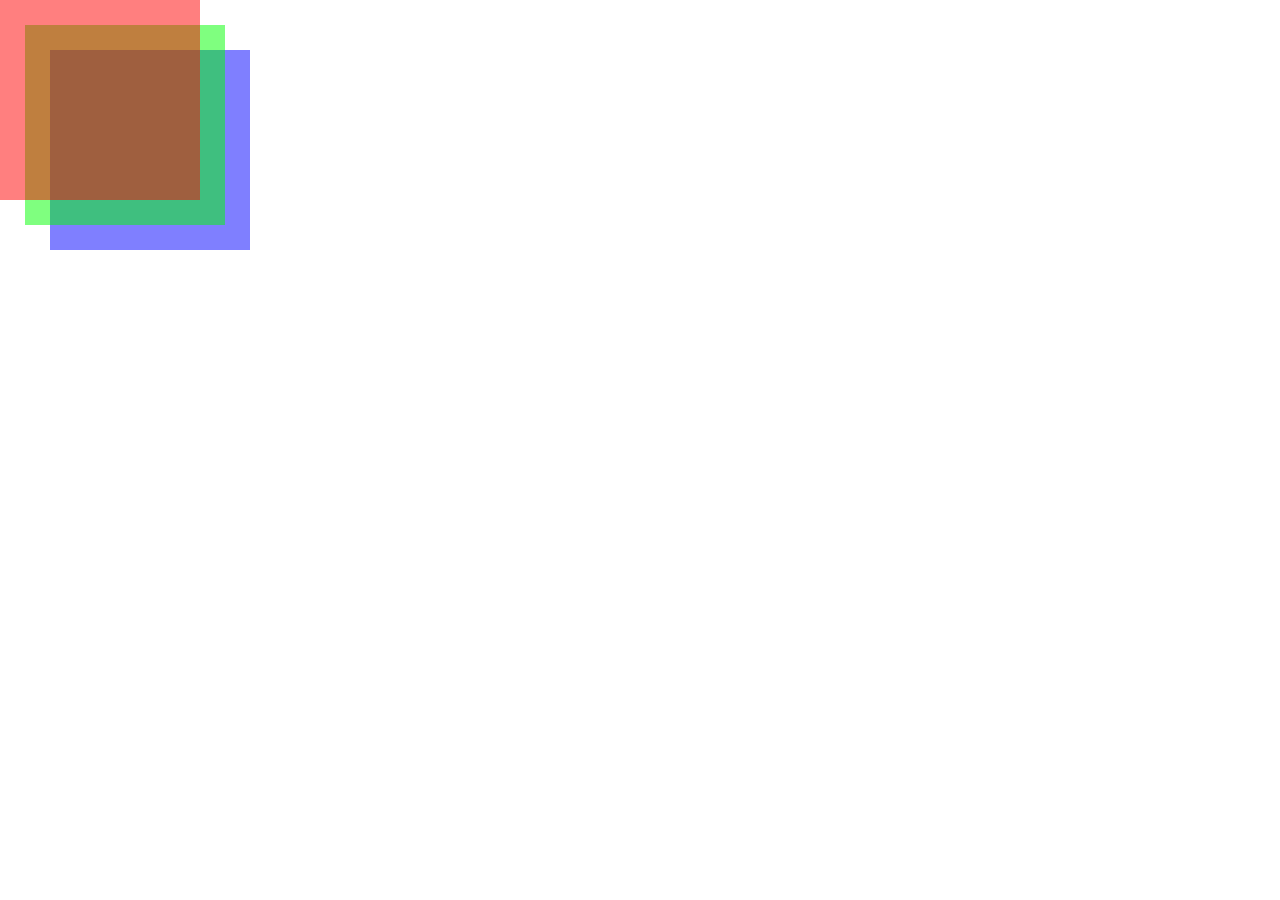
<file: Desafio-2/index.html>
<!DOCTYPE html>
<html lang="es">
<head>
    <meta charset="UTF-8">
    <meta http-equiv="X-UA-Compatible" content="IE=edge">
    <meta name="viewport" content="width=device-width, initial-scale=1.0">
    <title>Ejercicio 2</title>
    
    <!-- ESTILOS -->
    <style media="screen" type="text/css">
        html, body {
            margin: 0;
            padding: 0;
        }
        .square {
            height: 200px;
            width: 200px;
        }
        .square__red {
            background-color: rgba(255, 0, 0, .5);
            z-index: 1;
        }
        .square__green {
            background-color: rgba(0, 255, 0, .5);
            z-index: -1;
            left: 25px;
            position: absolute;
            top: 25px;
        }
        .square__blue {
            background-color: rgba(0, 0, 255, .5);
            z-index: -2;
            left: 50px;
            position: absolute;
            top: 50px;
        }
    </style>
</head>
<body>
    <section class="square square__red">

    </section>
    <section class="square square__green">

    </section>
    <section class="square square__blue">

    </section>
    
</body>
</html>
</file>
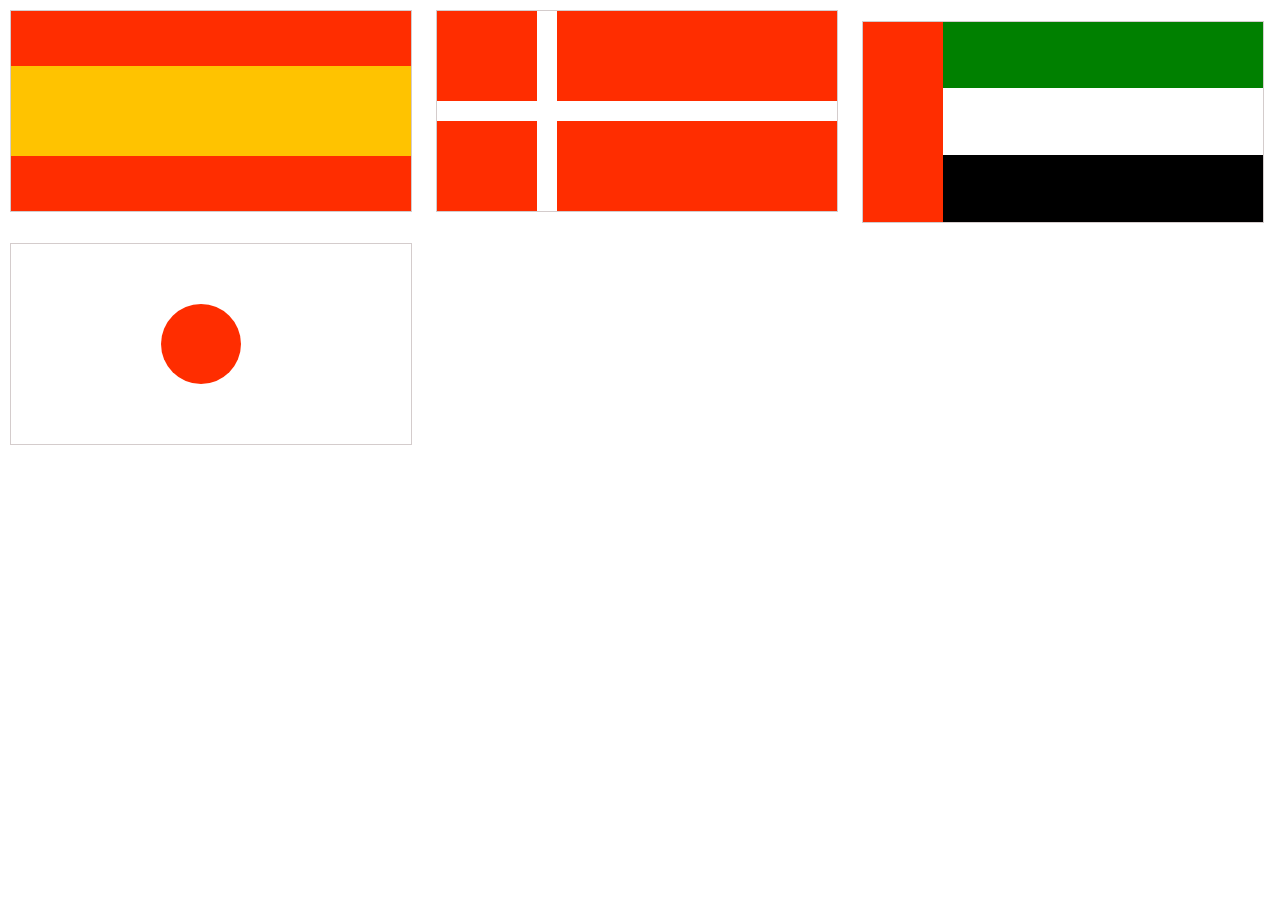
<file: Desafio-3/index.html>
<!DOCTYPE html>
<html lang="es">
<head>
    <meta charset="UTF-8">
    <meta http-equiv="X-UA-Compatible" content="IE=edge">
    <meta name="viewport" content="width=device-width, initial-scale=1.0">
    <title>Ejercicio 3</title>

    <!-- INICIO DE ESTILO -->
    <style media="screen" type="text/css">
        html, body {
            margin: 0;
            padding: 0;
        }
        .banderas {
            margin: 10px;
            display: inline-block;
            border: 1px solid rgb(212, 204, 204);
        }
        .bandera {
            width: 400px;
            height: 200px;
            position: relative;                        
        }
        /* BANDERA ESPAÑA */
        .bandera__espana {
            height: 55px;
            background-color: #FF2D00;
            /* z-index: -1; */
        }
        .bandera__centro-espana {
            height: 90px;
            background-color: #FFC300;
        }

        /* BANDERA DINAMARCA */
        .bandera__dinamarca {
            height: 90px;
            background-color: #ff2d00;
            
        }
        .bandera__centro-v-dinamarca {
            height: 20px;
            background-color: #ffffff;
        }
        .bandera__centro-h-dinamarca {
            width: 20px;
            height: 200px;
            background-color: #ffffff;
            position: absolute;
            top: 0px;
            left: 100px;
        }

        /* BANDERA EMIRATOS ÁRABES */
        .bandera__emiratos {
            width: 80px;
            height: 200px;
            display: inline-block;
            background-color: #FF2D00;
            top: 0px;
            left: 0px;
        }
        .bandera__centro-verde {
            width: 320px;
            height: 66px;
            display: inline-block;
            position: absolute;
            background-color: green;
            top: 0px;
            left: 80px;
        }
        .bandera__centro-blanco {
            width: 320px;
            height: 67px;
            display: inline-block;
            position: absolute;
            background-color: #ffffff;
            top: 66px;
            left: 80px;
        }
        .bandera__centro-negro {
            width: 320px;
            height: 67px;
            display: inline-block;
            position: absolute;
            background-color: #000000;
            top: 133px;
            left: 80px;
        }

        /* BANDERA JAPÓN */
        .bandera__japon {
            background-color: #ffffff;
        }
        .bandera__centro-japon {
            width: 80px;
            height: 80px;
            border-radius: 50%;
            display: inline-block;
            position: absolute;
            background-color: #FF2D00;
            top: 60px;
            left: 150px;
        }
    </style>
    <!-- FIN DE ESTILOS -->

</head>
<body>
    <!-- BANDERA ESPAÑA -->
    <div class="banderas">
        <div class="bandera">
            <div class="bandera bandera__espana">
            </div>
            <div class="bandera bandera__centro-espana">
            </div>
            <div class="bandera bandera__espana">
            </div>
        </div>
        
    </div>

    <!-- BANDERA DINAMARCA -->
    <div class="banderas">
        <div class="bandera">
            <div class="bandera bandera__dinamarca"></div>
            <div class="bandera bandera__centro-v-dinamarca"></div>
            <div class="bandera bandera__dinamarca"></div>
            <div class="bandera bandera__centro-h-dinamarca"></div>
        </div>

    </div>

    <!-- BANDERA EMIRATOS ÁRABES -->
    <div class="banderas">
        <div class="bandera">
            <div class="bandera bandera__emiratos"></div>
            <div class="bandera bandera__centro-verde"></div>
            <div class="bandera bandera__centro-blanco"></div>
            <div class="bandera bandera__centro-negro"></div>
        </div>
    </div>

    <!-- BANDERA JAPÓN -->
    <div class="banderas">
        <div class="bandera">
            <div class="bandera bandera__japon"></div>
            <div class="bandera bandera__centro-japon"></div>
        </div>
    </div>
    
</body>
</html>
</file>
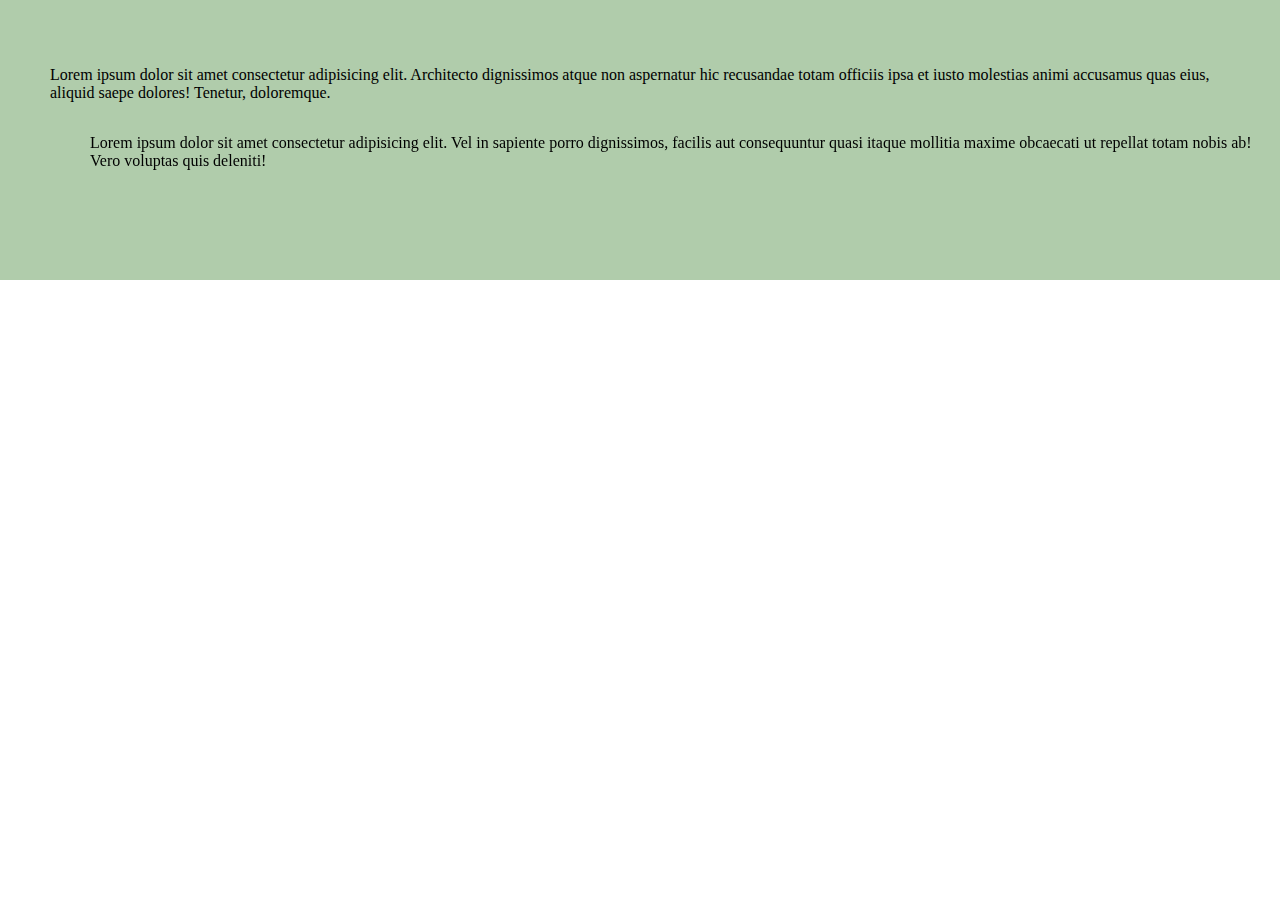
<file: Desafio-4/index.html>
<!DOCTYPE html>
<html lang="es">
<head>
    <meta charset="UTF-8">
    <meta http-equiv="X-UA-Compatible" content="IE=edge">
    <meta name="viewport" content="width=device-width, initial-scale=1.0">
    <title>Ejercicio 4</title>

    <!-- INICIO DE ESTILOS -->
    <style media="screen" type="text/css">
        html, body {
            margin: 0;
            padding: 0;
            /* height: 250px; */
            
        }
        .main {
            background-color: #b0ccab;
            padding: 50px;  
            /* height: 12vw; */
            height: 20vmin;
        }
        .main__paragraph {
            left: 90px;
            position: fixed;
        }

    </style>
    <!-- FIN DE ESTILOS -->
</head>
<body>
    <section class="main">
        <p>Lorem ipsum dolor sit amet consectetur adipisicing elit. Architecto dignissimos atque non aspernatur hic recusandae totam officiis ipsa et iusto molestias animi accusamus quas eius, aliquid saepe dolores! Tenetur, doloremque.</p>
        <p class="main__paragraph">Lorem ipsum dolor sit amet consectetur adipisicing elit. Vel in sapiente porro dignissimos, facilis aut consequuntur quasi itaque mollitia maxime obcaecati ut repellat totam nobis ab! Vero voluptas quis deleniti!</p>
    </section>
    
</body>
</html>
</file>
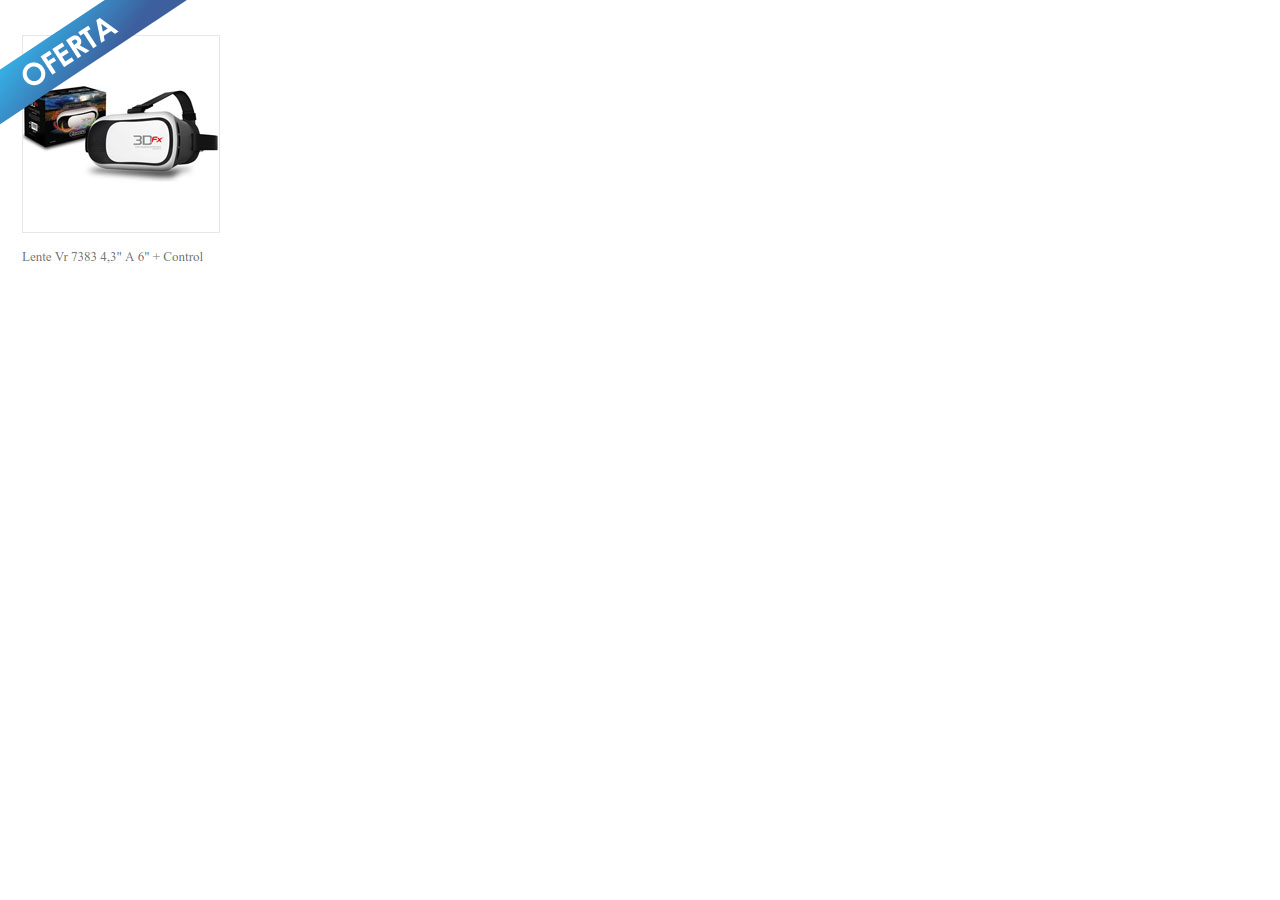
<file: Desafio-5/index.html>
<!DOCTYPE html>
<html lang="es">
<head>
    <meta charset="UTF-8">
    <meta http-equiv="X-UA-Compatible" content="IE=edge">
    <meta name="viewport" content="width=device-width, initial-scale=1.0">
    <title>Ejercicio 5</title>
    <style media="screen" type="text/css">
        html, body {
            margin: 0;
            padding: 0;
        }
        .imagen {
            position: absolute;
        }

    </style>
</head>
<body>
    <div class="imagen">
        <img src="img/ejercicio-5_item.jpg" class="imagen" alt="">
        <img src="img/ejercicio-5_ribbon.png" class="imagen" alt="">
    </div>
    
</body>
</html>
</file>
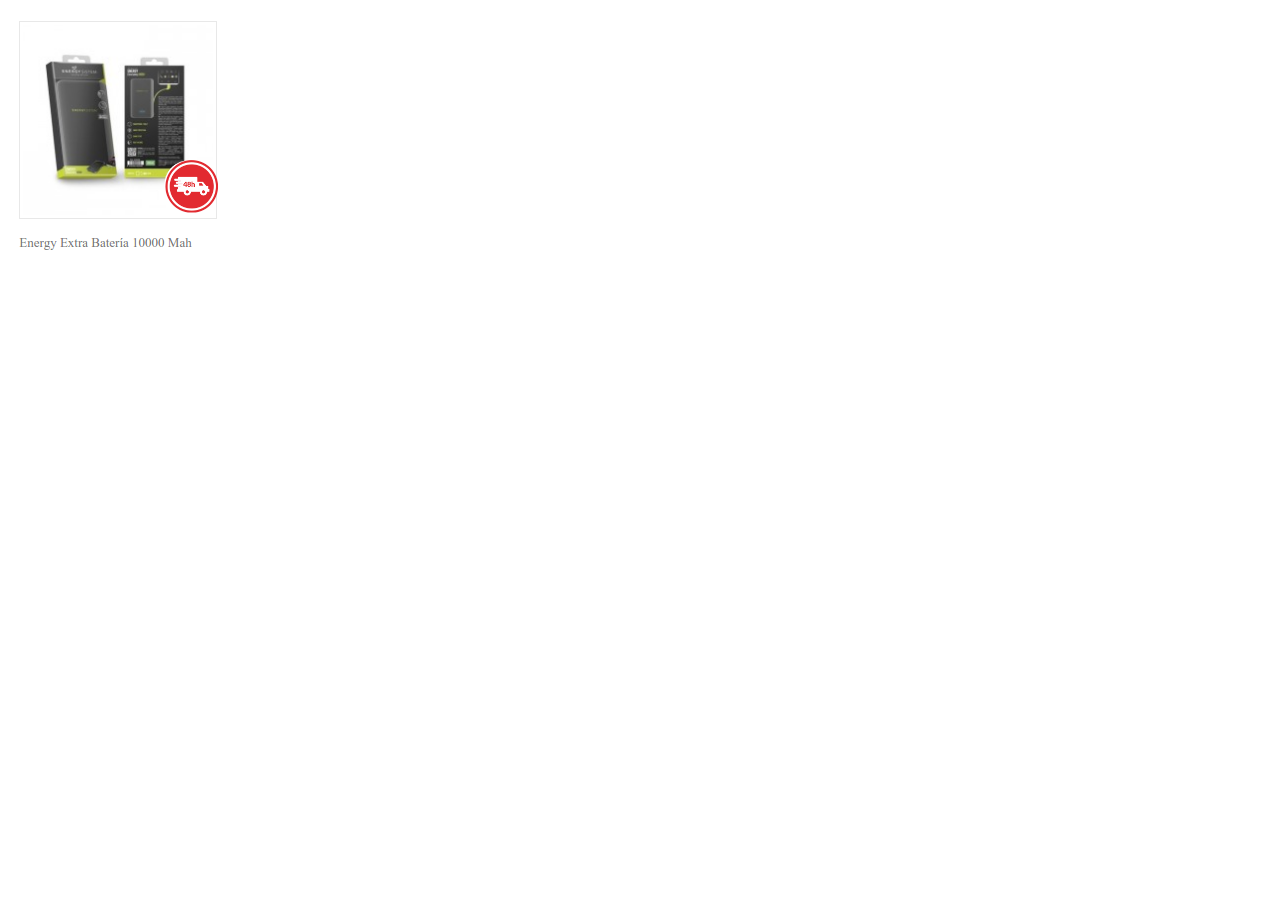
<file: Desafio-6/index.html>
<!DOCTYPE html>
<html lang="es">
<head>
    <meta charset="UTF-8">
    <meta http-equiv="X-UA-Compatible" content="IE=edge">
    <meta name="viewport" content="width=device-width, initial-scale=1.0">
    <title>Ejercicio 6</title>
    <style>
        .imagen {
            position: absolute;
        }
        .imagen__ribbon {
            position: relative;
            width: 50%;
            top: 150px;
            left: 153px;
        }
    </style>

</head>
<body>
    <div class="imagen">
        <img src="img/ejercicio-6.png" class="imagen imagen__producto" alt="">
        <img src="img/ejercicio-6_ribbon.png" class="imagen imagen__ribbon" alt="">
    </div>
</body>
</html>
</file>
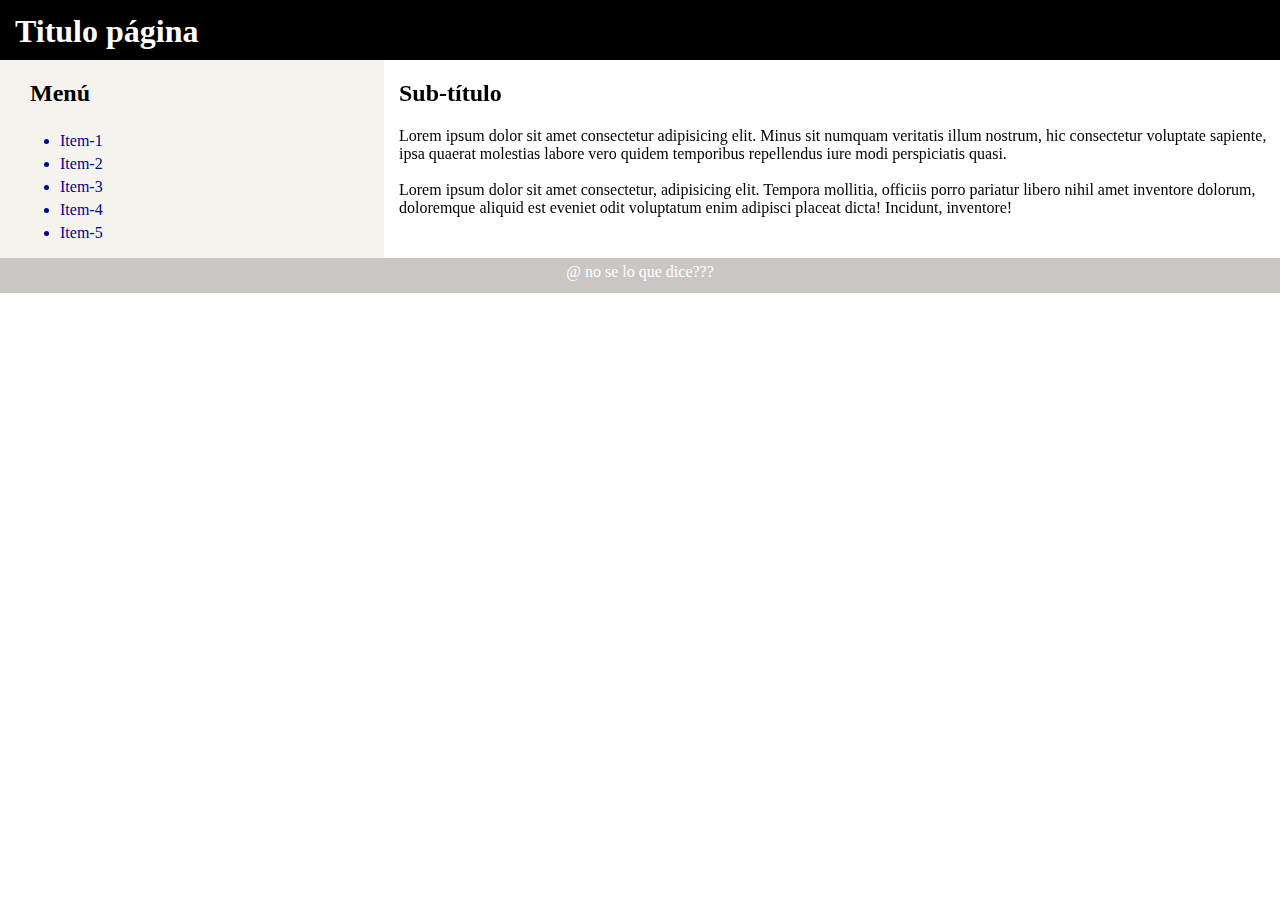
<file: Desafio-9(opcional)/index.html>
<!DOCTYPE html>
<html lang="es">
<head>
    <meta charset="UTF-8">
    <meta http-equiv="X-UA-Compatible" content="IE=edge">
    <meta name="viewport" content="width=device-width, initial-scale=1.0">
    <title>Ejercicio 9 (opcional)</title>

    <!-- ESTILO -->
    <style media="screen" type="text/css">
        html, body, h1, p {
            margin: 0;
            padding: 0;
        }
        .header-titulo {
            height: 60px;
            background-color: #000000;
        }
        .header-titulo h1 {
            padding-top: 13px;
            padding-left: 15px;
            color: #ffffff;
        }
        /* NAVBAR "MENU" */
        .navbar {
            display: inline-block;
            width: 30%;
            background-color: #F5F3ED;
        }
        .navbar h2 {
            padding-left: 30px;
        }
        .navbar ul {
            padding-left: 60px;
        }
        .navbar ul li {
            color: #010590 ;
            padding-top: 5px;
        }

        /* SECTION "SUB-TITULO" */
        .sub-titulo {
            width: 70%;
            display: inline-block;
            position: fixed;
            right: 0;
        }
        .sub-titulo h2 {
            padding-left: 15px;
        }
        .sub-titulo p {
            padding-left: 15px;
        }

        /* FOOTER */
        footer {
            height: 35px;
            background-color: #C8C7C3;
        }
        footer p {
            color: #ffffff;
            text-align: center;
            padding-top: 5px;

        }

    </style>
</head>
<body>
    <!-- HEADER "TITULO PAGINA" -->
    <header class="header-titulo">
        <h1>Titulo página</h1>
    </header>

    <!-- NAVBAR "MENU" -->
    <nav class="navbar">
        <h2>Menú</h2>
        <ul>
            <li>Item-1</li>
            <li>Item-2</li>
            <li>Item-3</li>
            <li>Item-4</li>
            <li>Item-5</li>
        </ul>

    </nav>
    
    <!-- SECTION "SUB-TITULO" -->
    <section class="sub-titulo">
        <h2>Sub-título</h2>
        <p>Lorem ipsum dolor sit amet consectetur adipisicing elit. Minus sit numquam veritatis illum nostrum, hic consectetur voluptate sapiente, ipsa quaerat molestias labore vero quidem temporibus repellendus iure modi perspiciatis quasi.</p><br>
        <p>Lorem ipsum dolor sit amet consectetur, adipisicing elit. Tempora mollitia, officiis porro pariatur libero nihil amet inventore dolorum, doloremque aliquid est eveniet odit voluptatum enim adipisci placeat dicta! Incidunt, inventore!</p>

    </section>

    <!-- FOOTER -->
    <footer>
        <p>@ no se lo que dice???</p>
    </footer>
</body>
</html>
</file>
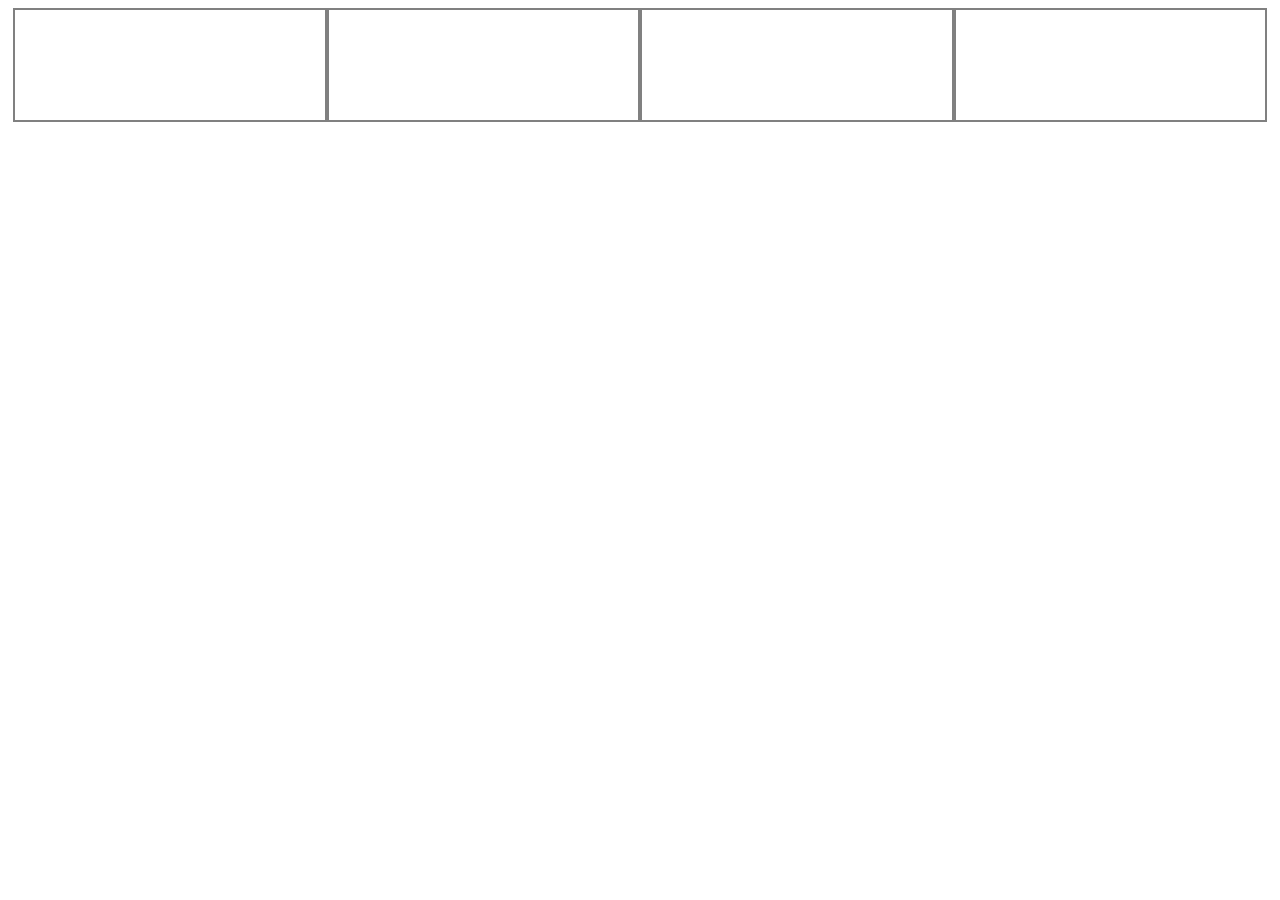
<file: Desafio-1/ejercicio-1/ejercicio-1.html>
<!DOCTYPE html>
<html lang="es">
<head>
    <meta charset="UTF-8">
    <meta http-equiv="X-UA-Compatible" content="IE=edge">
    <meta name="viewport" content="width=device-width, initial-scale=1.0">
    <title>Ejercicio 1: "opcion a"</title>
    <!-- ESTILOS -->
    <link rel="stylesheet" href="assets/css/style.css">
    <!-- <style media="screen" type="text/css">
    body {
        margin: 0;
        padding: 0;
    }
    .main {
        margin: 5px;
        display: flex;
    }
    .main__box.box {
        border: 2px solid #808080;
        height: 100px;
    }
     -->
    </style>
    <!-- CIERRE DE ESTILOS -->
</head>
<body>
    <section class="main">
    
        <!-- EJERCICIO 1 (a) -->
        <div class="main__box">
            <div class="box">
               
            </div>
            <div class="box">
               
            </div>
            <div class="box">
                
            </div>
            <div class="box">
                
            </div>
        </div>
    </section>
    
</body>
</html>
</file>
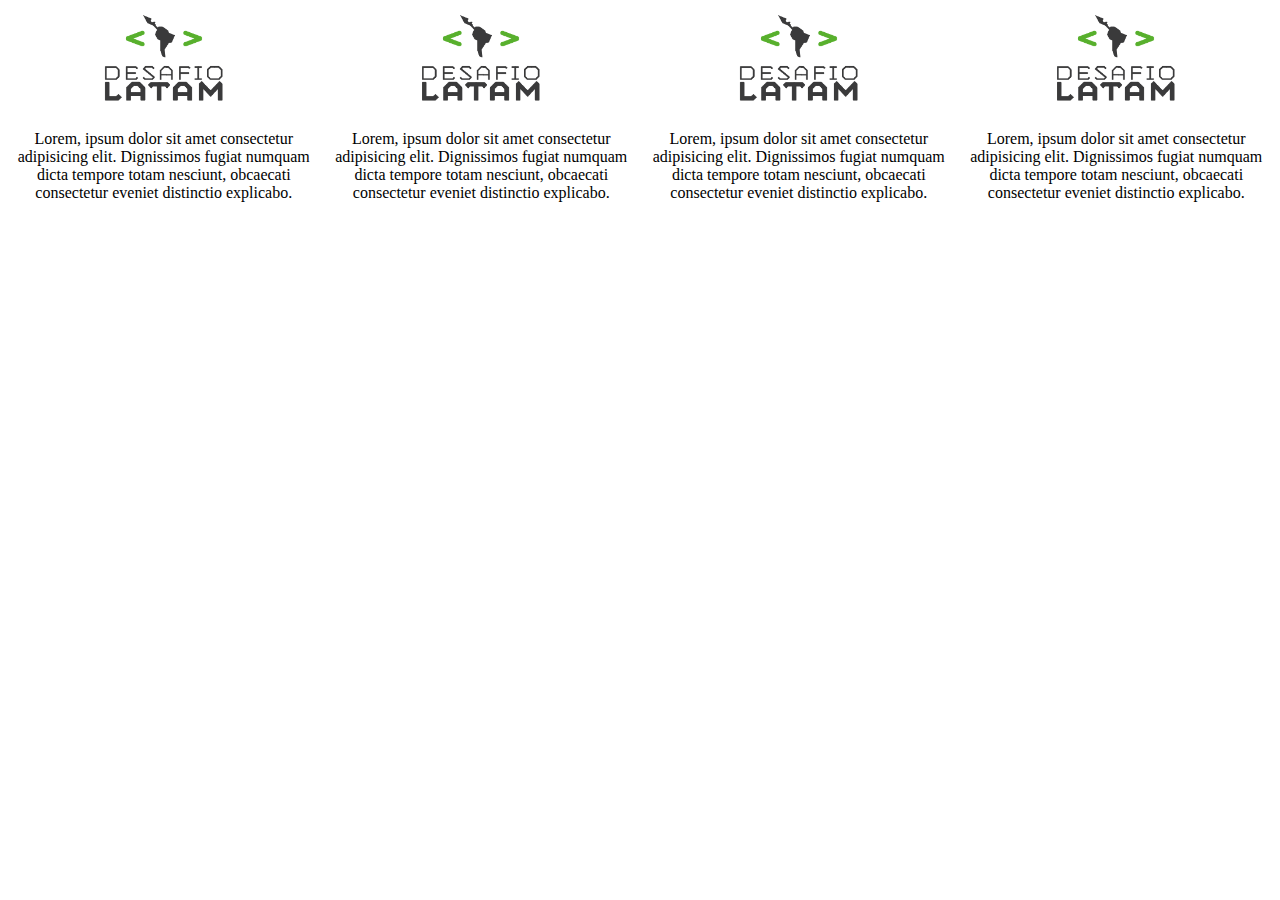
<file: Desafio-1/ejercicio-2/ejercicio-2.html>
<!DOCTYPE html>
<html lang="es">
<head>
    <meta charset="UTF-8">
    <meta http-equiv="X-UA-Compatible" content="IE=edge">
    <meta name="viewport" content="width=device-width, initial-scale=1.0">
    <title>Ejercicio 1 - "opcion b"</title>
    <!-- ESTILOS -->
    <link rel="stylesheet" href="assets/css/style.css">
    <style media="screen" type="text/css">
    body {
        margin: 0;
        padding: 0;
    }
    /* .main {
        margin: 5px;
        display: flex;
    }
    .box {
        border: 2px solid #808080;
        height: 100px;
    } */
    
    </style>
    <!-- CIERRE DE ESTILOS -->
</head>
<body>
    <section class="main">
        <!-- EJERCICIO 2 (b) -->
        <div class="main__box">
            <div class="box">
                <img src="assets/img/logo.png" alt="">
                <p>Lorem, ipsum dolor sit amet consectetur adipisicing elit. Dignissimos fugiat numquam dicta tempore totam nesciunt, obcaecati consectetur eveniet distinctio explicabo.</p>
            </div>
            <div class="box">
                <img src="assets/img/logo.png" alt="">
                <p>Lorem, ipsum dolor sit amet consectetur adipisicing elit. Dignissimos fugiat numquam dicta tempore totam nesciunt, obcaecati consectetur eveniet distinctio explicabo.</p>
            </div>
            <div class="box">
                <img src="assets/img/logo.png" alt="">
                <p>Lorem, ipsum dolor sit amet consectetur adipisicing elit. Dignissimos fugiat numquam dicta tempore totam nesciunt, obcaecati consectetur eveniet distinctio explicabo.</p>
            </div>
            <div class="box">
                <img src="assets/img/logo.png" alt="">
                <p>Lorem, ipsum dolor sit amet consectetur adipisicing elit. Dignissimos fugiat numquam dicta tempore totam nesciunt, obcaecati consectetur eveniet distinctio explicabo.</p>
            </div>
        </div>
    </section>
    
</body>
</html>
</file>
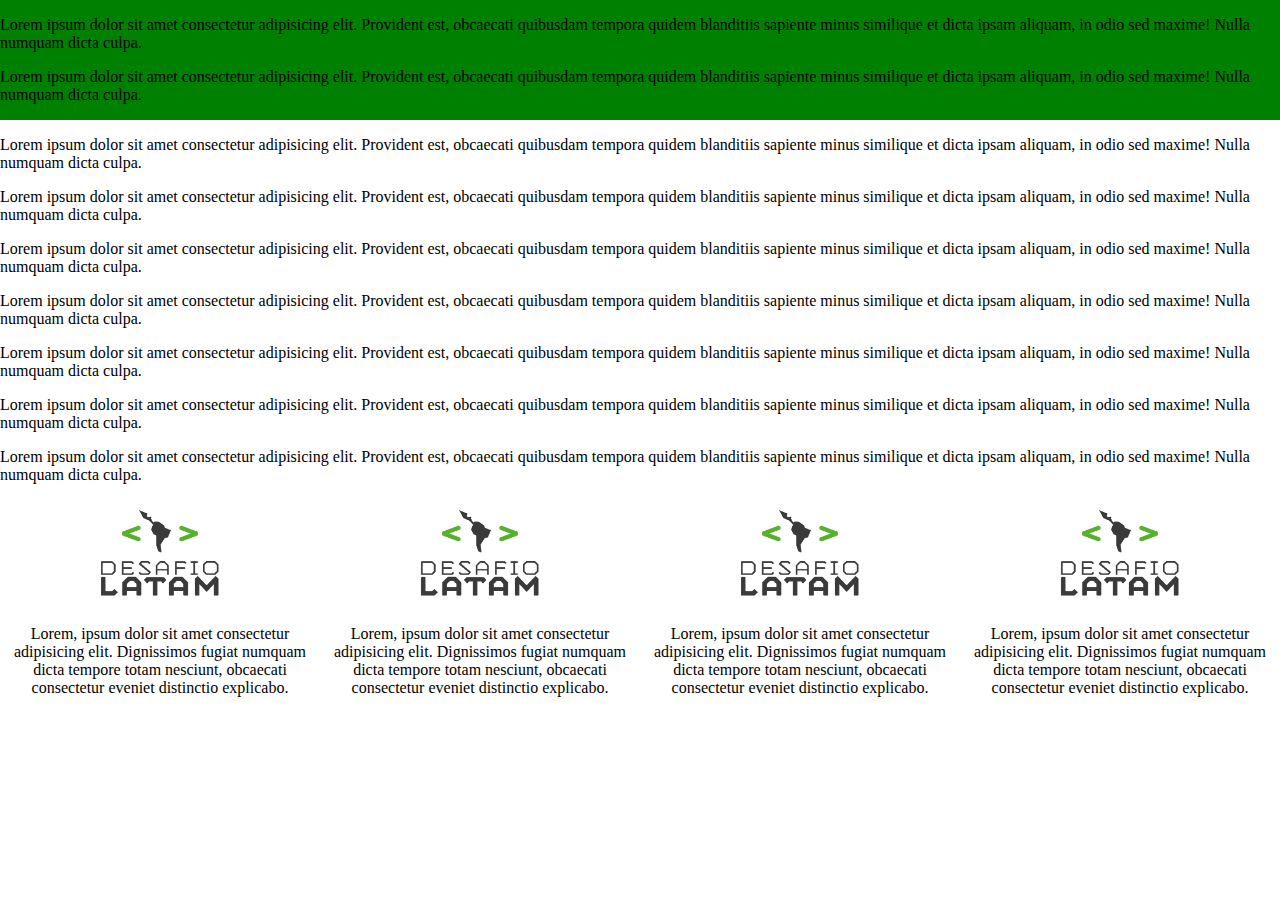
<file: Desafio-1/ejercicio-3/ejercicio-3.html>
<!DOCTYPE html>
<html lang="es">
<head>
    <meta charset="UTF-8">
    <meta http-equiv="X-UA-Compatible" content="IE=edge">
    <meta name="viewport" content="width=device-width, initial-scale=1.0">
    <title>Ejercicio 1: "opciones a, b, c"</title>
    <!-- ESTILOS -->
    <link rel="stylesheet" href="assets/css/style.css">
    <style media="screen" type="text/css">
    body {
        margin: 0;
        padding: 0;
    }
    /* .main {
        margin: 5px;
        display: flex;
    }
    .box {
        border: 2px solid #808080;
        height: 100px;
    } */
    
    </style>
    <!-- CIERRE DE ESTILOS -->
</head>
<body>
    <!-- EJERCICIO 3 (c) -->
    <section class="main">
        <div class="navbar">
            <p>Lorem ipsum dolor sit amet consectetur adipisicing elit. Provident est, obcaecati quibusdam tempora quidem blanditiis sapiente minus similique et dicta ipsam aliquam, in odio sed maxime! Nulla numquam dicta culpa.</p>
            <p>Lorem ipsum dolor sit amet consectetur adipisicing elit. Provident est, obcaecati quibusdam tempora quidem blanditiis sapiente minus similique et dicta ipsam aliquam, in odio sed maxime! Nulla numquam dicta culpa.</p>
        </div>
        <p class="navbar__parrafo">Lorem ipsum dolor sit amet consectetur adipisicing elit. Provident est, obcaecati quibusdam tempora quidem blanditiis sapiente minus similique et dicta ipsam aliquam, in odio sed maxime! Nulla numquam dicta culpa.</p>
        <p>Lorem ipsum dolor sit amet consectetur adipisicing elit. Provident est, obcaecati quibusdam tempora quidem blanditiis sapiente minus similique et dicta ipsam aliquam, in odio sed maxime! Nulla numquam dicta culpa.</p>
        <p>Lorem ipsum dolor sit amet consectetur adipisicing elit. Provident est, obcaecati quibusdam tempora quidem blanditiis sapiente minus similique et dicta ipsam aliquam, in odio sed maxime! Nulla numquam dicta culpa.</p>
        <p>Lorem ipsum dolor sit amet consectetur adipisicing elit. Provident est, obcaecati quibusdam tempora quidem blanditiis sapiente minus similique et dicta ipsam aliquam, in odio sed maxime! Nulla numquam dicta culpa.</p>
        <p>Lorem ipsum dolor sit amet consectetur adipisicing elit. Provident est, obcaecati quibusdam tempora quidem blanditiis sapiente minus similique et dicta ipsam aliquam, in odio sed maxime! Nulla numquam dicta culpa.</p>
        <p>Lorem ipsum dolor sit amet consectetur adipisicing elit. Provident est, obcaecati quibusdam tempora quidem blanditiis sapiente minus similique et dicta ipsam aliquam, in odio sed maxime! Nulla numquam dicta culpa.</p>
        <p>Lorem ipsum dolor sit amet consectetur adipisicing elit. Provident est, obcaecati quibusdam tempora quidem blanditiis sapiente minus similique et dicta ipsam aliquam, in odio sed maxime! Nulla numquam dicta culpa.</p>

        <!-- EJERCICIO 1 y 2 (a) y (b) -->
        <div class="main__box">
            <div class="box">
                <img src="assets/img/logo.png" alt="">
                <p>Lorem, ipsum dolor sit amet consectetur adipisicing elit. Dignissimos fugiat numquam dicta tempore totam nesciunt, obcaecati consectetur eveniet distinctio explicabo.</p>
            </div>
            <div class="box">
                <img src="assets/img/logo.png" alt="">
                <p>Lorem, ipsum dolor sit amet consectetur adipisicing elit. Dignissimos fugiat numquam dicta tempore totam nesciunt, obcaecati consectetur eveniet distinctio explicabo.</p>
            </div>
            <div class="box">
                <img src="assets/img/logo.png" alt="">
                <p>Lorem, ipsum dolor sit amet consectetur adipisicing elit. Dignissimos fugiat numquam dicta tempore totam nesciunt, obcaecati consectetur eveniet distinctio explicabo.</p>
            </div>
            <div class="box">
                <img src="assets/img/logo.png" alt="">
                <p>Lorem, ipsum dolor sit amet consectetur adipisicing elit. Dignissimos fugiat numquam dicta tempore totam nesciunt, obcaecati consectetur eveniet distinctio explicabo.</p>
            </div>
        </div>
    </section>
    
</body>
</html>
</file>
<file: Desafio-1/ejercicio-1/assets/css/style.css>
.main {
    margin: 5px;
    
}
.navbar {
    background-color: green;
}
.main__box {
    display: flex;
}
.box {
    border: 2px solid #808080;
    height: 100px;
    width: 25%;
    display: inline-block;
    padding: 5px;
    text-align: center;
}
.box img {
    height: 100px;
}
</file>
<file: Desafio-1/ejercicio-2/assets/css/style.css>
.main {
    margin: 5px;
    
}
.navbar {
    background-color: green;
}
.main__box {
    display: flex;
}
.box {
    /* border: 2px solid #808080; */
    width: 25%;
    display: inline-block;
    padding: 5px;
    text-align: center;
}
.box img {
    height: 100px;
}
</file>
<file: Desafio-1/ejercicio-3/assets/css/style.css>
/* .main {
    margin: 5px;
    
} */
.navbar {
    background-color: green;
    position: fixed;
    top: 0px;
    left: 0px;
}

.navbar__parrafo {
    padding-top: 120px;
}
.main__box {
    display: flex;
}
.box {
    /* border: 2px solid #808080; */
    width: 25%;
    display: inline-block;
    padding: 5px;
    text-align: center;
}
.box img {
    height: 100px;
}
</file>
